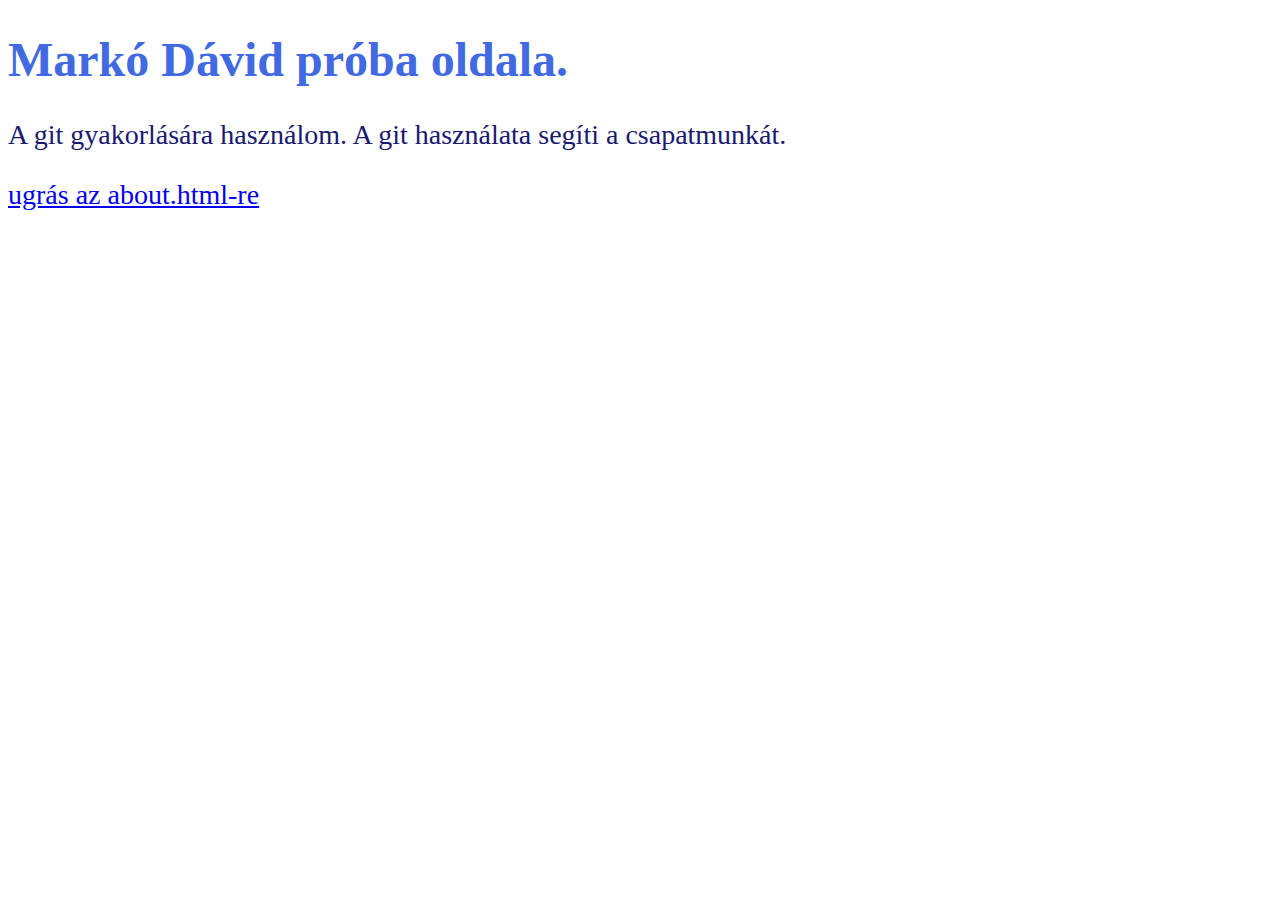
<file: index.html>
<!DOCTYPE html>
<html lang="en">
<head>
    <meta charset="UTF-8">
    <meta name="viewport" content="width=device-width, initial-scale=1.0">
    <link rel="stylesheet" href="css/styles.css">
    <title>Próba oldal.</title>
</head>
<h1>
    Markó Dávid próba oldala.
</h1>
<p>
    A git gyakorlására használom.
    A git használata segíti a csapatmunkát.
</p>
<p><a href="about.html">ugrás az about.html-re</a></p>
<body>
</body>
</html>
</file>
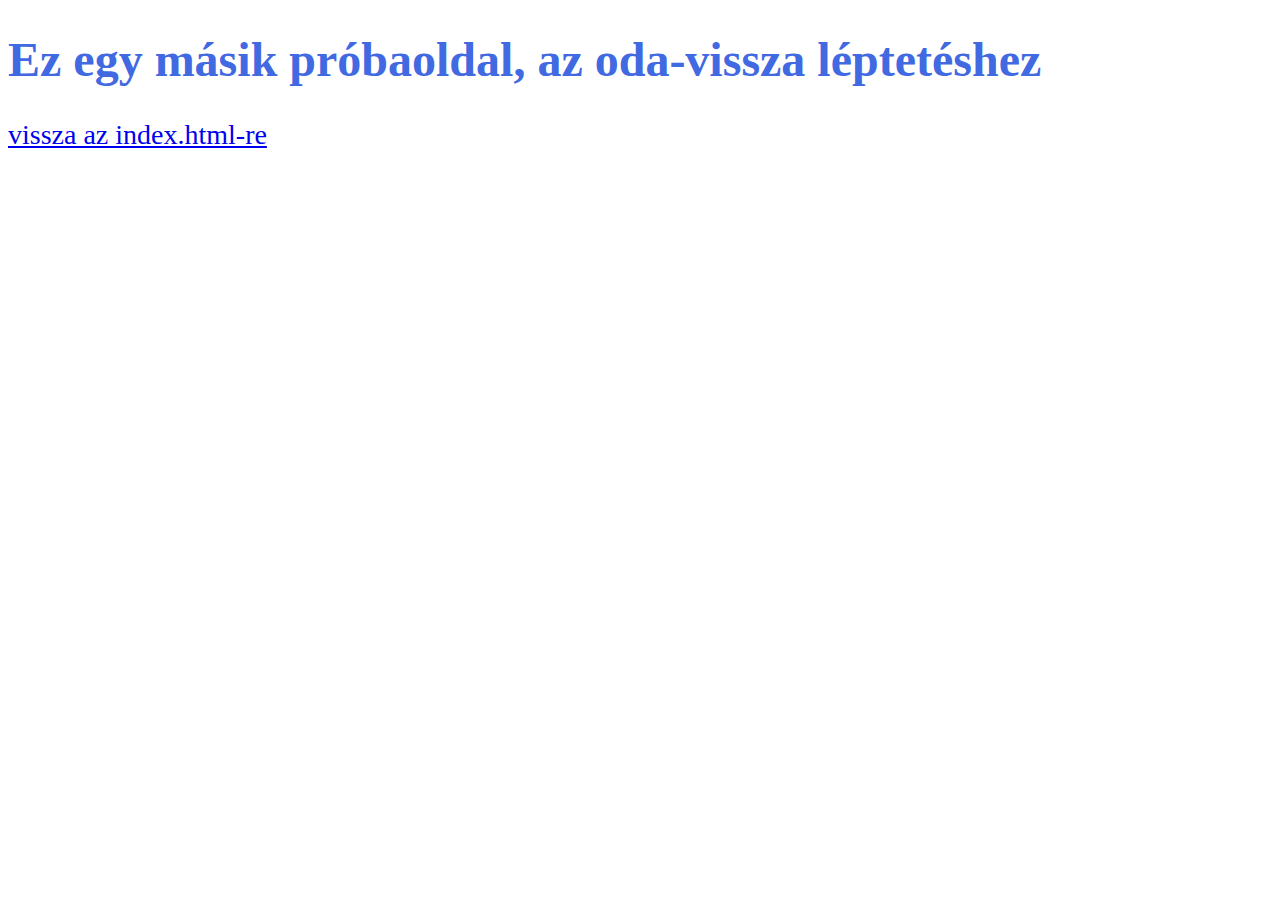
<file: about.html>
<!DOCTYPE html>
<html lang="en">
<head>
    <meta charset="UTF-8">
    <meta name="viewport" content="width=device-width, initial-scale=1.0">
    <link rel="stylesheet" href="css/styles.css">
    <title>About</title>
</head>
<h1>Ez egy másik próbaoldal, az oda-vissza léptetéshez</h1>
<body>
<p> <a href="index.html">vissza az index.html-re</a>
</p>
</body>
</html>
</file>
<file: css/styles.css>
h1{color: royalblue;
font-size: 48px;}
p{font-size: 28px;
color: midnightblue;}
</file>
